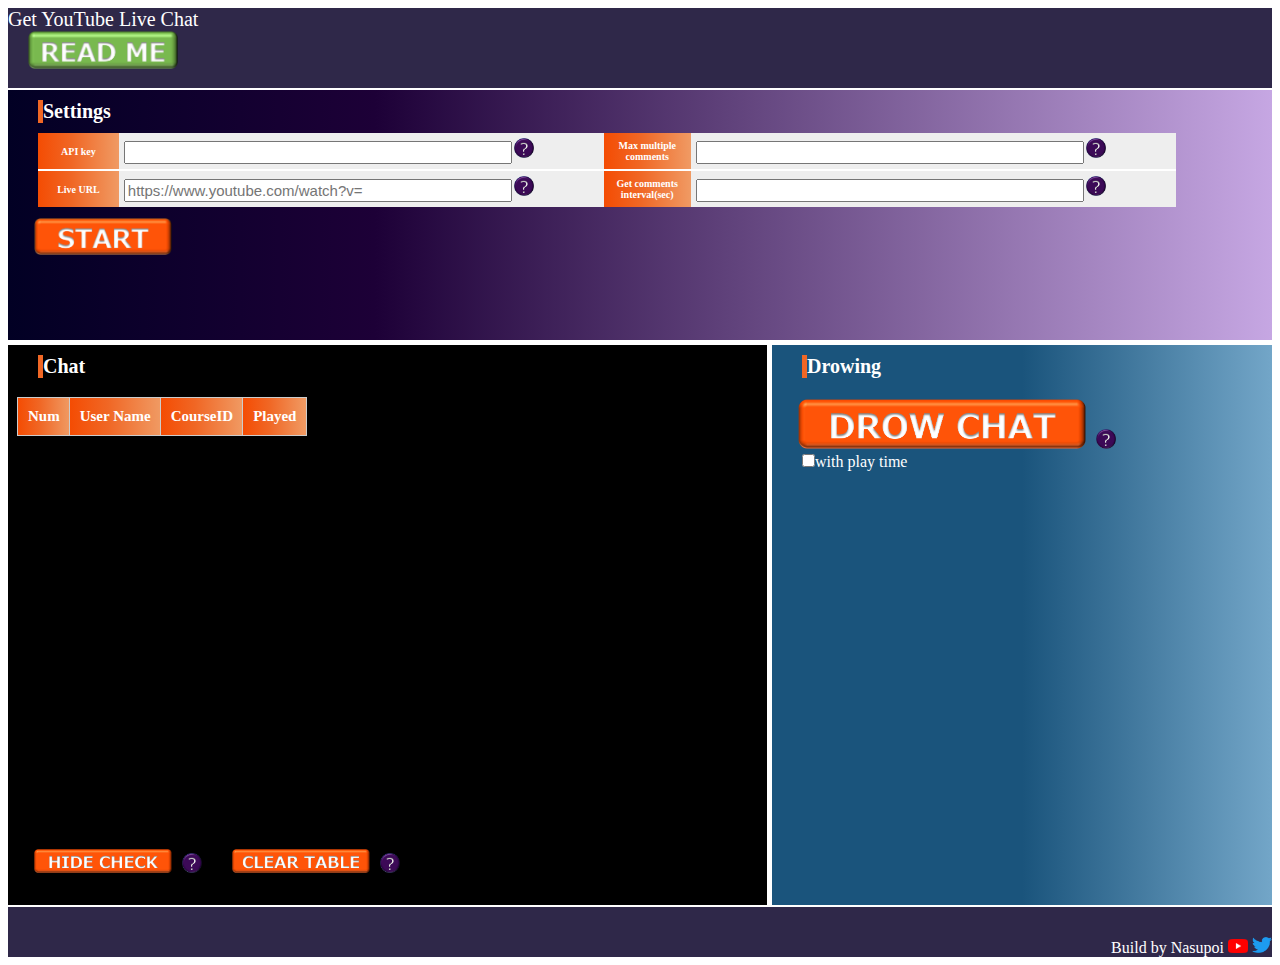
<file: index.html>
<!doctype html>
<html>
	<head>
	   <meta charset="utf-8"/>
	   <title>なすぽーいポイポイツール</title>
		<link rel="stylesheet" href="./css/choose.css">
	</head>

	<body>
		<header class="header">
		   <div>Get YouTube Live Chat</div>
		   <a href="./readme.html" target=”_blank”><img id="read_me_icon" src="./img/readme.png"></a>
		</header>
		<div class="glovalNavigation">
		    <h1>Settings</h1>
			<div id="user_settings">
			    <table id="setting_table">
					<tr>
						<th>API key</th>
						<td>
						    <img src="./img/error.png" class="error_icon" id="api_key_error_img">
							<input type="password" id="api_key" class="settings necessary ef">
							<span  class="help_icon">
								<img src="./img/help.png">
								<span class="word">YouTube Data API v3を利用するためのAPIキーを入力してください。</span>
							</span>
						</td>
						<th>Max multiple comments</th>
						<td>
							<img src="./img/error.png" class="error_icon" id="max_comment_num_error_img">
							<input type="number" id="max_comment_num" class="settings ef">
							<span  class="help_icon">
								<img src="./img/help.png">
								<span class="word">同一ユーザの複数コメントについて、表示する最大件数を設定したい場合は数値を入力してください。</span>
							</span>
						</td>
					</tr>
					<tr>
						<th>Live URL</th>
						<td>
							<img src="./img/error.png" class="error_icon" id="videoId_error_img">
							<input type="text" id="videoId" class="settings necessary ef" placeholder="https://www.youtube.com/watch?v=">
							<span  class="help_icon">
								<img src="./img/help.png">
								<span class="word">コメントを抽出する対象となるYouTube LiveのURLを入力してください。</span>
							</span>
						</td>
						<th>Get comments interval(sec)</th>
						<td>
							<img src="./img/error.png" class="error_icon" id="get_term_error_img">
							<input type="number" id="get_term" class="settings ef">
							<span  class="help_icon">
								<img src="./img/help.png">
								<span class="word">コメント取得間隔を5秒以上から入力してください。何も入力しない場合は5秒ごとに取得します。</span>
							</span>
						</td>
					</tr>
				</table>
				<div id="button_area"></div>
				<h2 id="error"></h2>
			</div>
		</div>
		<main>
			<div class="content">
				<h1>Chat</h1>
				<div id="view_courseId">
					<table id="courseId_table">
						<tr>
							<th class="fixed01">Num</th>
							<th class="fixed01">User Name</th>
							<th class="fixed01">CourseID</th>
							<th class="fixed01">Played</th>
						</tr>
					</table>
				</div>
				<span id="courseId_bottun_area">
					<button type="button" class="chat_button" onclick="clearCourseID(true)"><img id="clear_check" src="./img/clear_check.png"></button>
					<span  class="help_icon">
								<img src="./img/help.png">
								<span class="word_chat">チェックボックスにチェックを付けた項目のみ非表示になります。</span>
					</span>
					<button type="button" class="chat_button" id="clear_table" onclick="clearCourseID(false)"><img id="clear_check" src="./img/clear_table.png"></button>
					<span  class="help_icon">
								<img src="./img/help.png">
								<span class="word_chat">取得したコメント情報をすべて非表示にします。</span>
					</span>
				</span>	
			</div>	
			
			<div class="localNavigation">
			<h1>Drowing</h1>
				<div id="choose_courseId">
					<div>
						<button type="button" class="drow_button" onclick="viewResult()"><img id="clear_check" src="./img/DrowChat.png"></button>
					<span  class="help_icon">
						<img src="./img/help.png">
						<span class="word">取得したコメント情報からランダムで1つ抽選します。</span>
					</span>
					</div>
					<input type="checkbox" id="play_time_flg">with play time</input>
				</div>
				
				<div id="view_result">
				</div>
			</div>
		</main>

		<footer class="footer">
			<span id="ft_span">
				<span>Build by Nasupoi</span>
				<a id="youtueb_icon" href="https://www.youtube.com/channel/UCDHf6gE8v124qz_6j2c5H3A/featured" target=”_blank”><img src="./img/yt_icon_rgb.png"></a>
				<a id="twitter_icon" href="https://twitter.com/nasunasu_poipoi" target=”_blank”><img src="./img/2021 Twitter logo - blue.png"></a>
			</span>
		</footer>
		<script src="./js/chooseId.js"></script>
	</body>
</html>
</file>
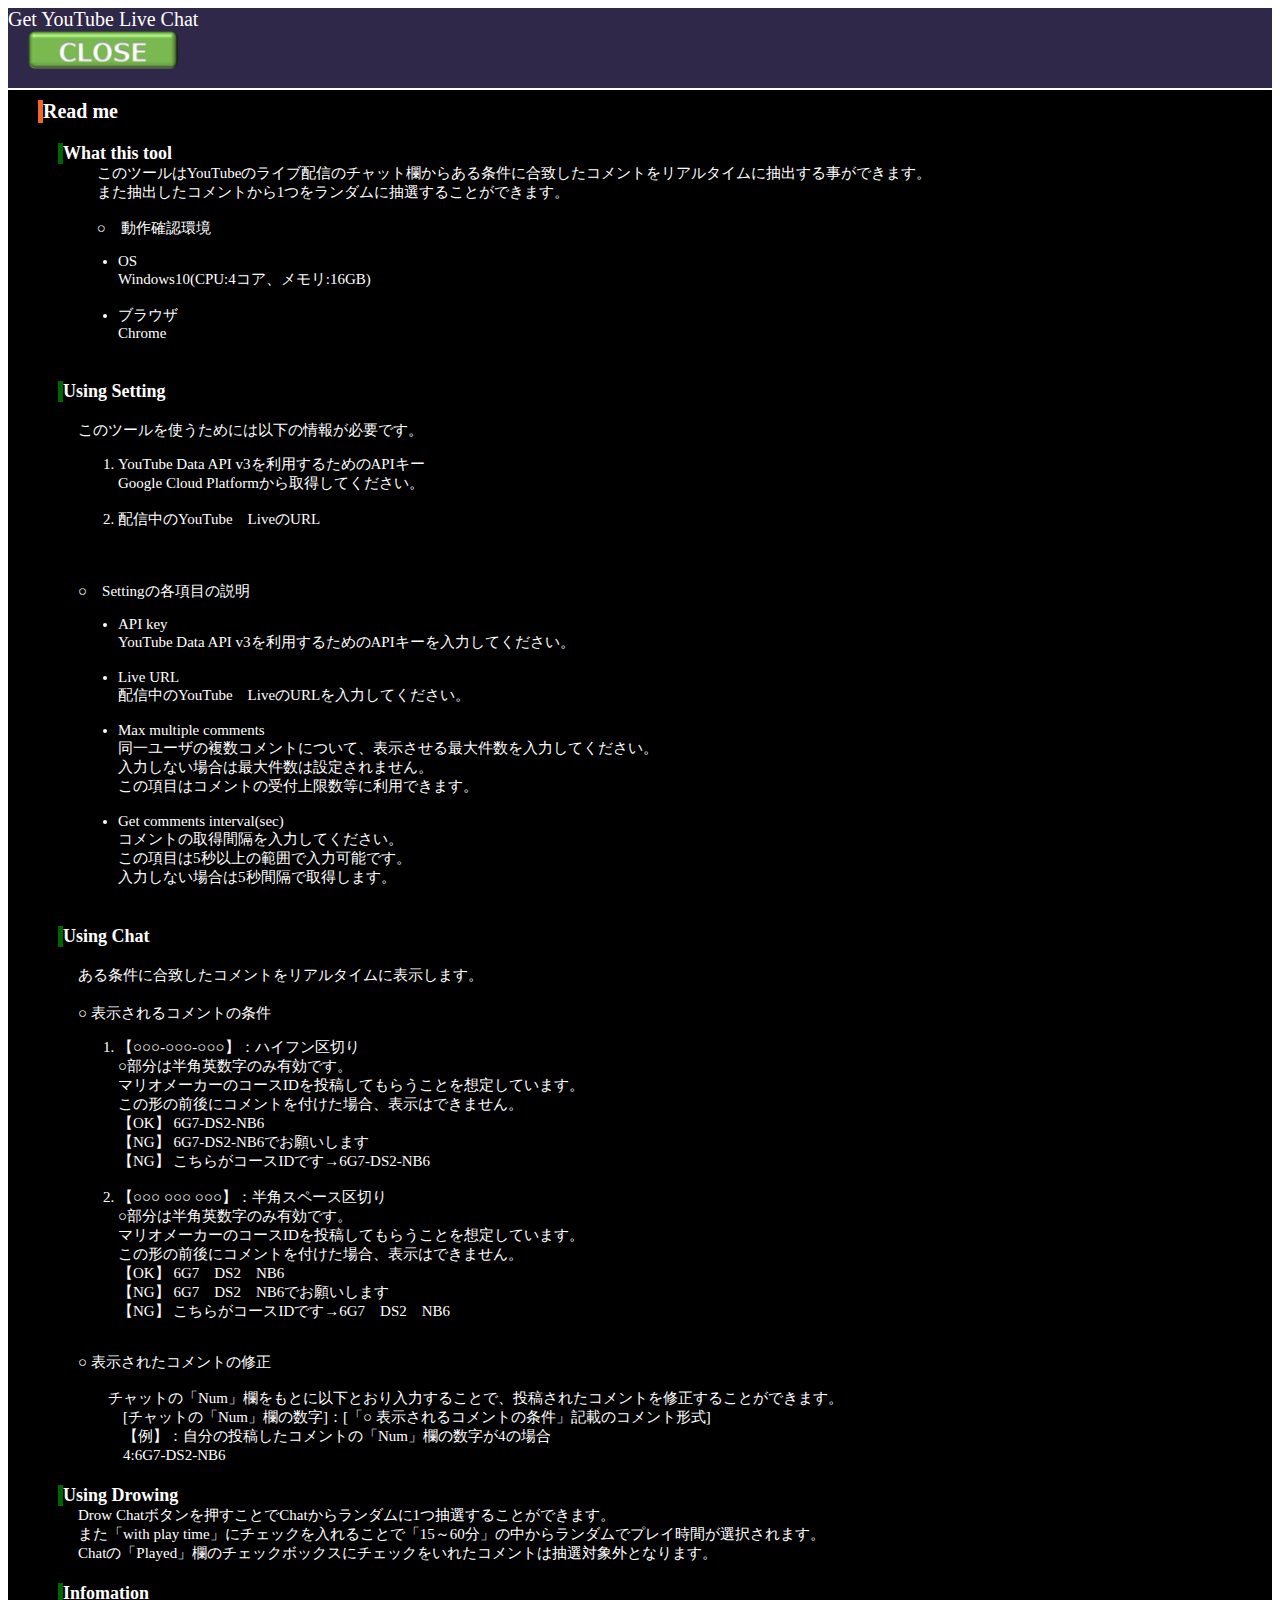
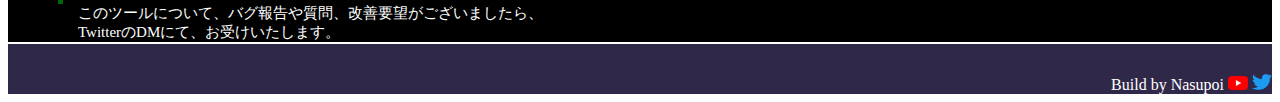
<file: readme.html>
<!doctype html>
<html>
<head>
   <meta charset="utf-8"/>
   <title>なすぽーいポイポイツール</title>
	<link rel="stylesheet" href="./css/readme.css">
</head>
<body>
	<header class="topNavigation">
		<div>Get YouTube Live Chat</div>
		<a onClick="window.close();"><img id="close_icon" src="./img/close.png"></a>
	</header>
	<div class="content">
		<h1>Read me</h1>
		<h2>What this tool</h2>
		<div class="inp" id="samari">
 　			<span>このツールはYouTubeのライブ配信のチャット欄からある条件に合致したコメントをリアルタイムに抽出する事ができます。</span><br>
 　			<span>また抽出したコメントから1つをランダムに抽選することができます。</span><br><br>
 　			<span>○　動作確認環境</span>
			<ul>
				<li>OS<br>Windows10(CPU:4コア、メモリ:16GB)</li><br>
				<li>ブラウザ<br>Chrome</li>
　			</ul>
		</div>
 
		<h2>Using Setting</h2>
		<div class="inp" id="for_user">
 　		<div>このツールを使うためには以下の情報が必要です。</div>
		<ol>
			<li>YouTube Data API v3を利用するためのAPIキー<br>
				Google Cloud Platformから取得してください。
			</li><br>
			<li>配信中のYouTube　LiveのURL</li>
　		</ol>
 　		<div>○　Settingの各項目の説明</div>
			<ul>
				<li>API key<br>
					YouTube Data API v3を利用するためのAPIキーを入力してください。
				</li><br>
				<li>Live URL<br>
					配信中のYouTube　LiveのURLを入力してください。
				</li><br>
				<li>Max multiple comments<br>
					同一ユーザの複数コメントについて、表示させる最大件数を入力してください。<br>
					入力しない場合は最大件数は設定されません。<br>
					この項目はコメントの受付上限数等に利用できます。
				</li><br>
				<li>Get comments interval(sec)<br>
					コメントの取得間隔を入力してください。<br>
					この項目は5秒以上の範囲で入力可能です。<br>
					入力しない場合は5秒間隔で取得します。
				</li>
	　		</ul>
		</div>
 
		<h2>Using Chat</h2>
		<div class="inp" id="for_visiter">
 　			<div>ある条件に合致したコメントをリアルタイムに表示します。</div>
 　			<div>○ 表示されるコメントの条件</div>
			<ol>
				<li>【○○○-○○○-○○○】：ハイフン区切り<br>○部分は半角英数字のみ有効です。<br>マリオメーカーのコースIDを投稿してもらうことを想定しています。<br>
				この形の前後にコメントを付けた場合、表示はできません。<br>
				【OK】 6G7-DS2-NB6<br>
				【NG】 6G7-DS2-NB6でお願いします<br>
				【NG】 こちらがコースIDです→6G7-DS2-NB6<br></li><br>
				<li>【○○○ ○○○ ○○○】：半角スペース区切り<br>○部分は半角英数字のみ有効です。<br>マリオメーカーのコースIDを投稿してもらうことを想定しています。<br>
				この形の前後にコメントを付けた場合、表示はできません。<br>
				【OK】 6G7　DS2　NB6<br>
				【NG】 6G7　DS2　NB6でお願いします<br>
				【NG】 こちらがコースIDです→6G7　DS2　NB6<br></li><br>
			</ol>
			<div>○ 表示されたコメントの修正</div><br>
			<div>　　チャットの「Num」欄をもとに以下とおり入力することで、投稿されたコメントを修正することができます。</div>
			<div>　　　[チャットの「Num」欄の数字]：[「○ 表示されるコメントの条件」記載のコメント形式]</div>
			<div>　　　【例】：自分の投稿したコメントの「Num」欄の数字が4の場合<br>　　　4:6G7-DS2-NB6</div>
		</div>

 <h2>Using Drowing</h2>
 <div class="inp" id="for_visiter">
	<div>Drow Chatボタンを押すことでChatからランダムに1つ抽選することができます。<br>
		また「with play time」にチェックを入れることで「15～60分」の中からランダムでプレイ時間が選択されます。<br>
		Chatの「Played」欄のチェックボックスにチェックをいれたコメントは抽選対象外となります。
	</div>
 </div>
 
 <h2>Infomation</h2>
 <div class="inp" id="for_visiter">
	このツールについて、バグ報告や質問、改善要望がございましたら、<br>
	TwitterのDMにて、お受けいたします。
	</div>
 </div>
 
</div>
<footer class="footer">
	<span id="ft_span">
		<span>Build by Nasupoi</span>
		<a id="youtueb_icon" href="https://www.youtube.com/channel/UCDHf6gE8v124qz_6j2c5H3A/featured" target=”_blank”><img src="./img/yt_icon_rgb.png"></a>
		<a id="twitter_icon" href="https://twitter.com/nasunasu_poipoi" target=”_blank”><img src="./img/2021 Twitter logo - blue.png"></a>
	</span>
</footer>
</body>
</file>
<file: css/choose.css>
body{
    display: flex;
    flex-direction: column;
	font-family: "メイリオ";
	overflow-x: hidden;
}
.header{
	font-size: 20px;
    height: 80px;
    background-color: #2f2849;
	color: #FFFFFF;
}
#read_me_icon {
  width: 150px;
  margin: 0px 0px 0px 20px;
  background: transparent;/*背景透明に*/
  border: transparent;
}

.glovalNavigation{
    height: 250px;
    #text-align: center;
	background: rgb(2,0,36);
	background: linear-gradient(90deg, rgba(2,0,36,1) 0%, rgba(29,0,55,1) 29%, rgba(160,108,208,0.6018518518518519) 100%);
	color: #fff;
	margin: 2px 0 0 0;
}
main{
    display: flex;
    min-height: 50vh;
    margin: 5px 0 2px 0;
}
.content{
    flex: 1;
    background: rgb(0,0,0);
    margin-right: 5px;
	width: 700px;
	height: 560px;
}

#view_courseId{
	overflow-y: scroll;
	margin: 10px 0 0 0;
	height: 450px;
}

.localNavigation{
	background: rgb(26,84,124);
	background: linear-gradient(90deg, rgba(26,84,124,1) 50%, rgba(115,166,200,1) 100%);
    color: #fff;
    width: 500px;
	height: 560px;
}
.footer{
    height: 50px;
    position: relative;
    background-color: #2f2849;
	color: #FFFFFF;
}

#setting_table{
  margin: 10px 30px 10px 30px;
  width: 90%;
  border-collapse: collapse;
}

#setting_table tr{
  border-bottom: solid 2px white;
}

#setting_table tr:last-child{
  border-bottom: none;
}

.fixed01{
  position: sticky;
  top: 0;
  color: #fff;
  background: #333;
  &:before{
    content: "";
    position: absolute;
    top: -1px;
    left: -1px;
    width: 100%;
    height: 100%;
    border: 1px solid #ccc;
  }
}

#setting_table th{
  font-size: 10px;
  position: relative;
  text-align: left;
  background: rgb(244,76,3);
  background: linear-gradient(90deg, rgba(244,76,3,1) 0%, rgba(240,103,37,1) 42%, rgba(241,155,100,0.9976851851851852) 100%);
  color: white;
  text-align: center;
  width: 5%;
  padding: 5px 5px;
}

#setting_table td{
  font-size: 10px;
  background-color: #eee;
  width: 30%;
  padding: 5px 5px;
}
.settings{
  width: 80%;
  font-size: 15px;
}

.settings:focus {
    border: 2px solid #ff9900; 
    z-index: 10;
    outline: 0;
}
#error{
  margin: 0px 0px 0px 30px;
  width: 500%;
  font-size: 15px;
  color: #FF0000;
}
#button_area{
  width: 100%;
  font-size: 15px;
  color: #FFFFFF;
}

h1 {
  font-size: 20px;
  margin: 10px 0px 0px 30px;
  color: #FFFFFF;/*文字色*/
  background: transparent;/*背景透明に*/
  border-left: solid 5px #f06725;/*左線*/
}

#get_button img{
  width: 100%;
  background: transparent;/*背景透明に*/
}

#get_button {
  width: 150px;
  margin: 0px 0px 0px 20px;
  background: transparent;/*背景透明に*/
  border: transparent;
}

#stop_button img{
  width: 100%;
  background: transparent;/*背景透明に*/
}

#stop_button {
  width: 150px;
   margin: 0px 0px 0px 20px;
  background: transparent;/*背景透明に*/
  border: transparent;
}

input[type="text"][disabled]{
    background:#DCDCDC;
    cursor:not-allowed; /* 禁止カーソル */
}

input[type="password"][disabled]{
    background:#DCDCDC;
    cursor:not-allowed; /* 禁止カーソル */
}

input[type="number"][disabled]{
    background:#DCDCDC;
    cursor:not-allowed; /* 禁止カーソル */
}

button[type="button"][disabled]{
    filter:grayscale(50%);
}

.help_icon img {
	width: 20px;
	margin: 0px 0px 0px 0px;
}

.error_icon{
	width: 20px;
	margin: 10px 0px 0px 0px;
	display: none;
}

.help_icon:hover{
	filter:invert(30%);
}
.help_icon:hover .word{
	display: block; 
}
.help_icon:hover .word_chat{
	display: inline; 
}
.word {
  display: none;
  width: 300px;
  position: absolute;
  padding: 16px;
  border-radius: 5px;
  background: rgba(0,0,0,0.8);
  color: #ffffff;
  font-size: 70%;
}
.word_chat {
  display: none;
  width: 300px;
  position: absolute;
  padding: 16px;
  border-radius: 5px;
  background: rgba(0,0,0,0.8);
  color: #ffffff;
  font-size: 70%;
}
#courseId_table{
　　width: 100%;
  font-size: 15px;
  border-collapse:collapse;
  margin: 10px 30px 30px 10px;
}
#courseId_table td,th{
  padding:10px;
  font-size: 15px;
}
#courseId_table th{
  color:#fff;
  background: rgb(244,76,3);
  background: linear-gradient(90deg, rgba(244,76,3,1) 0%, rgba(240,103,37,1) 42%, rgba(241,155,100,0.9976851851851852) 100%);
}
#courseId_table td{
  color:#fff;
}

.user_icon {
	width: 30px;
	border-radius: 50%;
	vertical-align:middle;
}

.chat_button img{ 
  width: 100%;
  background: transparent;/*背景透明に*/
}

.chat_button {
  margin: 10px 0px 0px 20px;
  width: 150px;
  background: transparent;/*背景透明に*/
  border: transparent;
}

.drow_button img{ 
  width: 100%;
  background: transparent;/*背景透明に*/
}

.drow_button {
  text-align:center;
  margin: 20px 0px 0px 20px;
  width: 300px;
  background: transparent;/*背景透明に*/
  border: transparent;
}

#play_time_flg{
  margin: 0px 0px 0px 30px;
}

#view_result{
	margin: 50px 0px 0px 50px;
}

#user_info img{
	text-align:center;
	width: 70px;
}

#user_info{
	margin: 0px 0px 10px 30px;
	font-size: 30px;
}

#chat_info{
	margin: 0px 0px 10px 30px;
	font-size: 30px;
}

#play_time{
	margin: 0px 0px 10px 30px;
}

#youtueb_icon img{
	width: 20px;
}

#twitter_icon img{
	width: 20px;
}

#ft_span{
  position: absolute;
  right: 0;
  bottom: 0;
}
</file>
<file: css/readme.css>
body{
    display: flex;
    flex-direction: column;
	font-family: "メイリオ";
	overflow-x: hidden;
}
.topNavigation{
	font-size: 20px;
    height: 80px;
    background-color: #2f2849;
	color: #FFFFFF;
}
.content{
    flex: 1;
    background: rgb(0,0,0);
    margin: 2px 0 2px 0;
}
.footer{
    height: 50px;
    position: relative;
    background-color: #2f2849;
	color: #FFFFFF;
}

#close_icon {
  width: 150px;
  margin: 0px 0px 0px 20px;
  background: transparent;/*背景透明に*/
  border: transparent;
}

h1 {
  font-size: 20px;
  margin: 10px 0px 0px 30px;
  color: #FFFFFF;/*文字色*/
  background: transparent;/*背景透明に*/
  border-left: solid 5px #f06725;/*左線*/
}

h2{
  font-size: 18px;
  margin: 20px 0px 0px 50px;
  color: #FFFFFF;/*文字色*/
  background: transparent;/*背景透明に*/
  border-left: solid 5px #006400;/*左線*/
}

.inp{
	color: #FFFFFF;
	font-size: 15px;
	margin: 0px 0px 0px 70px;
}
#youtueb_icon img{
	width: 20px;
}

#twitter_icon img{
	width: 20px;
}

#ft_span{
  position: absolute;
  right: 0;
  bottom: 0;
}
</file>
